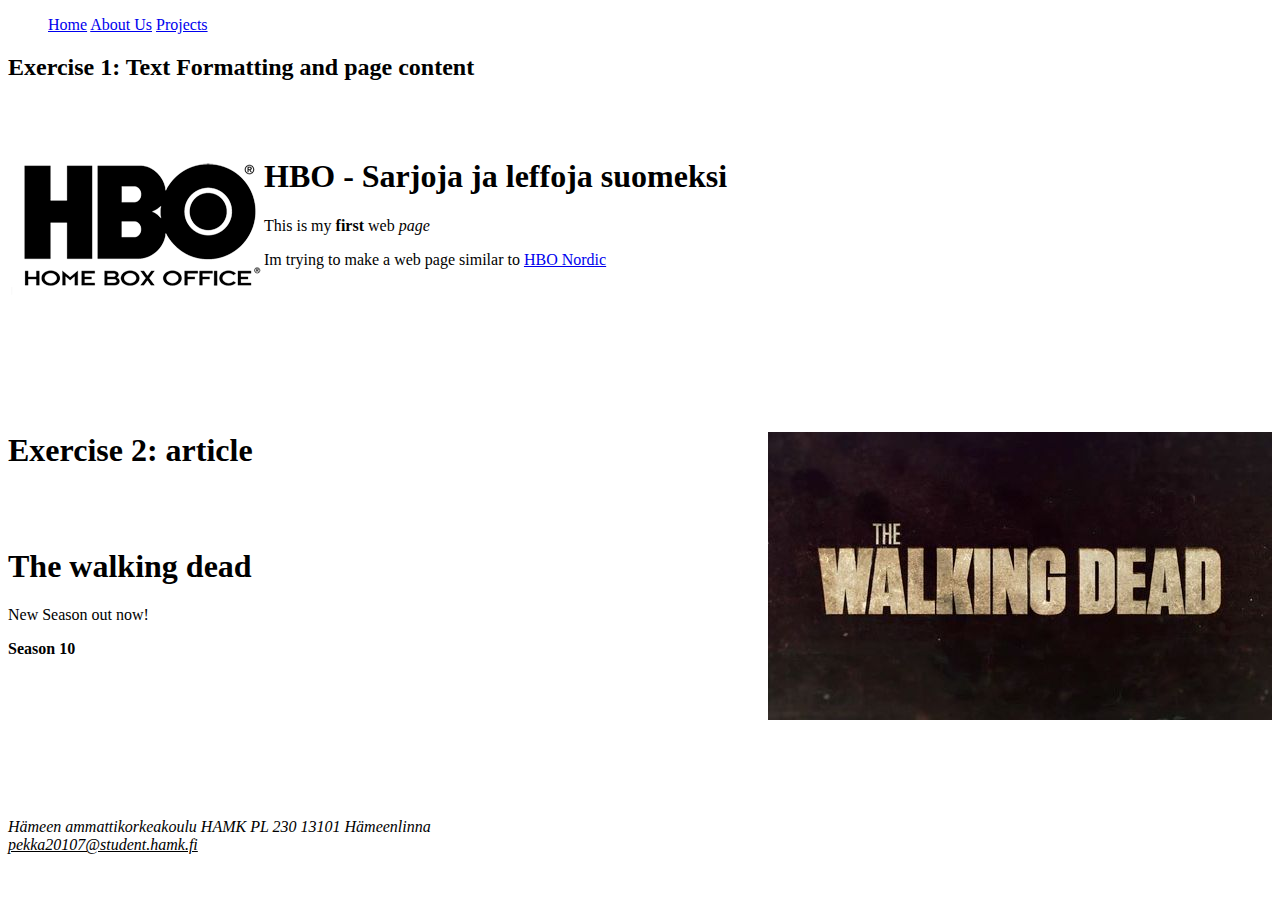
<file: index.html>
<!DOCTYPE html>
<html lang="en">
<head>
    <meta charset="UTF-8">
    <meta name="viewport" content="width=device-width, initial-scale=1.0">
    <title>HBO Nordic - Sarjoja ja leffoja</title>
    <meta name="author" content="Pekka Oinonen">
    <meta name="keywords" content="HBO, sarjoja, ja, leffoja">
</head>
<body>
    <ol>
        <a href="https://pekka20107.github.io/Pekka_Oinonenwww21/index.html">Home</a>
        <a href="https://pekka20107.github.io/Pekka_Oinonenwww21/aboutus.html">About Us</a>
        <a href="https://pekka20107.github.io/Pekka_Oinonenwww21/projects.html">Projects</a>
    </ol>
    <h2>Exercise 1: Text Formatting and page content</h2>
    <img style="float: left;"src="images/HBO.png" alt="HBO Logo">
    <br><br>
    <h1>HBO - Sarjoja ja leffoja suomeksi</h1> 
    
    <p>This is my <b>first</b> web <i>page</i></p>
    <p>Im trying to make a web page similar to <a href="https://fi.hbonordic.com/">HBO Nordic</a></p>
    <br> <br><br><br><br><br><br>
    <article>
        <img src="images/walkingdead.jpg" ALIGN="right">
        <h1>Exercise 2: article</h1> <br><br>
        <h1>The walking dead</h1>
    <p>New Season out now!</p> 
    <p><b>Season 10</b></p>
    </article>
    <address>
        <br><br><br><br><br><br><br><br>   
     Hämeen ammattikorkeakoulu HAMK PL 230 13101 Hämeenlinna <br>
    <u>pekka20107@student.hamk.fi</u>
    </address>
</body>
</html>
</file>
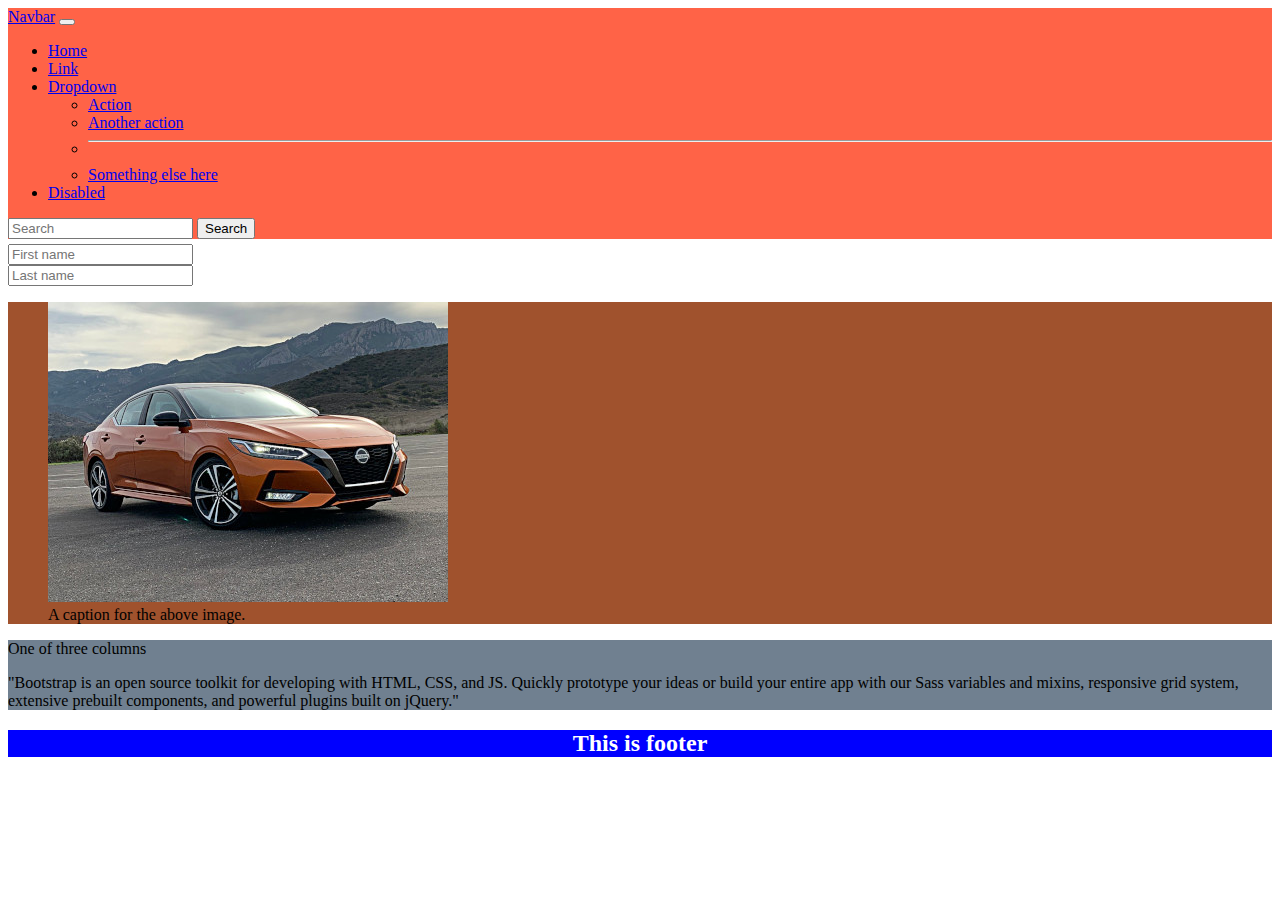
<file: bootstrap.html>
<!DOCTYPE html>
<html lang="en">
<head>
    <meta charset="UTF-8">
    <meta name="viewport" content="width=device-width, initial-scale=1.0">
    <title>My first bootstrap page</title>
    <link href="https://cdn.jsdelivr.net/npm/bootstrap@5.0.0-beta1/dist/css/bootstrap.min.css" rel="stylesheet" integrity="sha384-giJF6kkoqNQ00vy+HMDP7azOuL0xtbfIcaT9wjKHr8RbDVddVHyTfAAsrekwKmP1" crossorigin="anonymous">
</head>
<body>
    <div class="container">
        
       <div class="row" style="margin-bottom: 5px;">
        <nav class="navbar navbar-expand-lg navbar-light" style="background-color: tomato;">
            <div class="container-fluid">
              <a class="navbar-brand" href="#">Navbar</a>
              <button class="navbar-toggler" type="button" data-bs-toggle="collapse" data-bs-target="#navbarSupportedContent" aria-controls="navbarSupportedContent" aria-expanded="false" aria-label="Toggle navigation">
                <span class="navbar-toggler-icon"></span>
              </button>
              <div class="collapse navbar-collapse" id="navbarSupportedContent">
                <ul class="navbar-nav me-auto mb-2 mb-lg-0">
                  <li class="nav-item">
                    <a class="nav-link active" aria-current="page" href="#">Home</a>
                  </li>
                  <li class="nav-item">
                    <a class="nav-link" href="#">Link</a>
                  </li>
                  <li class="nav-item dropdown">
                    <a class="nav-link dropdown-toggle" href="#" id="navbarDropdown" role="button" data-bs-toggle="dropdown" aria-expanded="false">
                      Dropdown
                    </a>
                    <ul class="dropdown-menu" aria-labelledby="navbarDropdown">
                      <li><a class="dropdown-item" href="#">Action</a></li>
                      <li><a class="dropdown-item" href="#">Another action</a></li>
                      <li><hr class="dropdown-divider"></li>
                      <li><a class="dropdown-item" href="#">Something else here</a></li>
                    </ul>
                  </li>
                  <li class="nav-item">
                    <a class="nav-link disabled" href="#" tabindex="-1" aria-disabled="true">Disabled</a>
                  </li>
                </ul>
                <form class="d-flex">
                  <input class="form-control me-2" type="search" placeholder="Search" aria-label="Search">
                  <button class="btn btn-outline-success" type="submit">Search</button>
                </form>
              </div>
            </div>
          </nav> 
       </div>
        <div class="row">
            
            <div class="col">
                <input type="text" class="form-control" placeholder="First name" aria-label="First name">
              </div>
              <div class="col">
                <input type="text" class="form-control" placeholder="Last name" aria-label="Last name">
              </div>
            <div class="col-sm-3" style="background-color: sienna;">
                <figure class="figure">
                    <img src="images/nissan.jpg" class="figure-img img-fluid rounded" alt="...">
                    <figcaption class="figure-caption">A caption for the above image.</figcaption>
                  </figure>
            </div>
            <div class="col-sm-6" style="background-color: slategray;">
              One of three columns
              <p>
                "Bootstrap is an open source toolkit for developing with HTML, CSS, and JS. Quickly prototype your ideas or build your entire app with our Sass variables and mixins, responsive grid system, extensive prebuilt components, and powerful plugins built on jQuery."
              </p>
            </div>
  

</div>
<div class="row" style="background-color: blue;color: white;margin-top: 5px; text-align: center;">
<h2>This is footer</h2>
</div>  

<script src="https://cdn.jsdelivr.net/npm/bootstrap@5.0.0-beta1/dist/js/bootstrap.bundle.min.js" integrity="sha384-ygbV9kiqUc6oa4msXn9868pTtWMgiQaeYH7/t7LECLbyPA2x65Kgf80OJFdroafW" crossorigin="anonymous"></script>

</body>
</html>
</file>
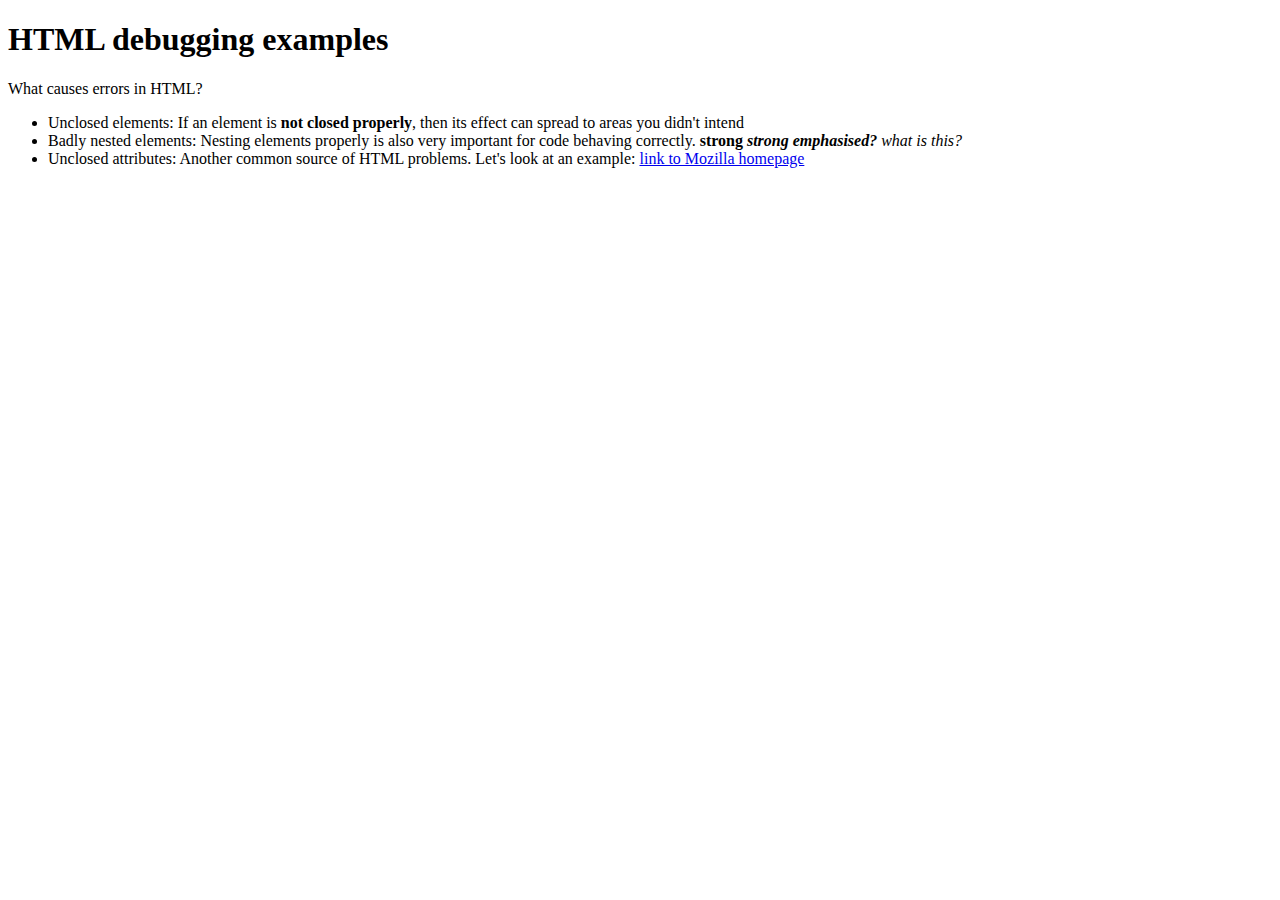
<file: debug.html>
<!DOCTYPE html>
<html>
  <head>
    <meta charset="utf-8">

    <title>HTML debugging examples</title>

    <!--[if lt IE 9]>
      <script src="https://cdnjs.cloudflare.com/ajax/libs/html5shiv/3.7.3/html5shiv.js"></script>
    <![endif]-->
  </head>

  <body>
    <h1>HTML debugging examples</h1>

    <p>What causes errors in HTML?

    <ul>
      <li>Unclosed elements: If an element is <strong>not closed properly</strong>, then its effect can spread to areas you didn't intend</li>

      <li>Badly nested elements: Nesting elements properly is also very important for code behaving correctly. <strong>strong <em>strong emphasised?</strong> what is this?</em>
      </li>
      <li>Unclosed attributes: Another common source of HTML problems. Let's look at an example: <a href="https://www.mozilla.org/">link to Mozilla homepage</a></li>
    </ul>
  </body>
</html>
</file>
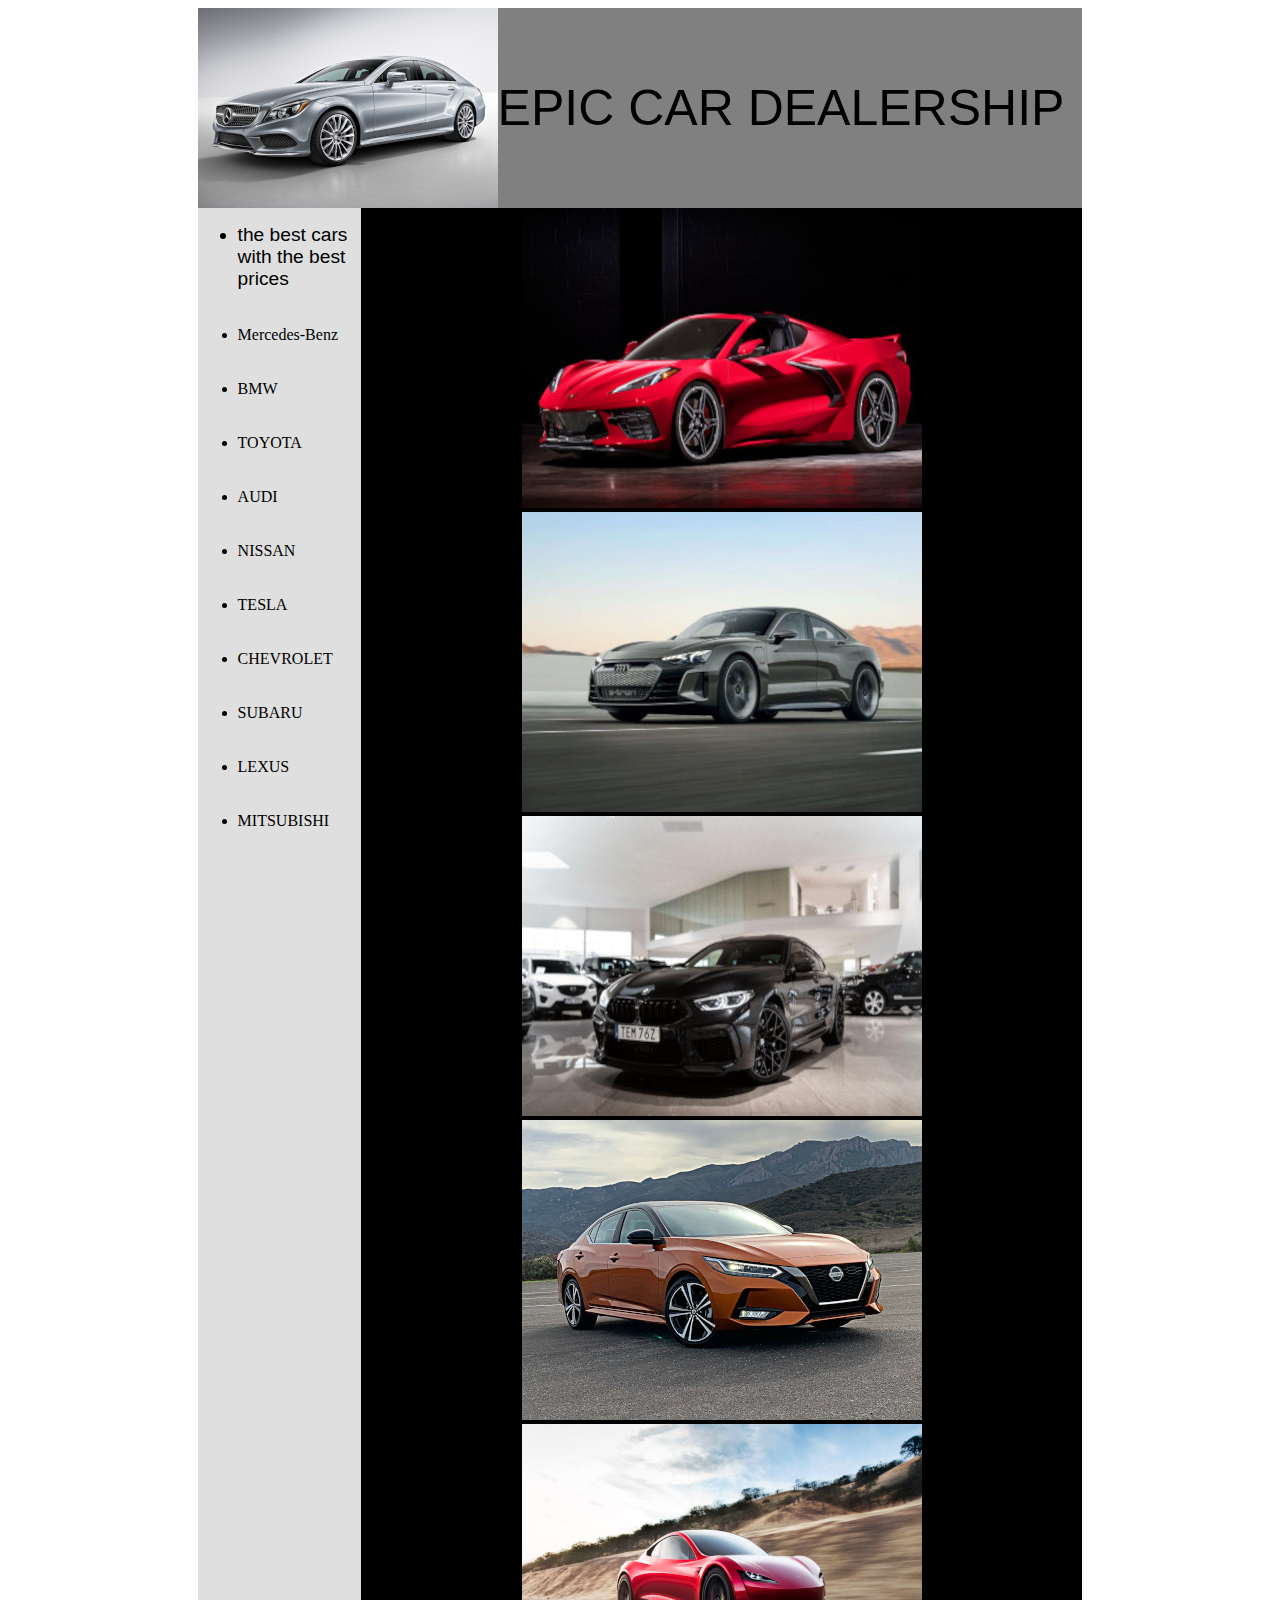
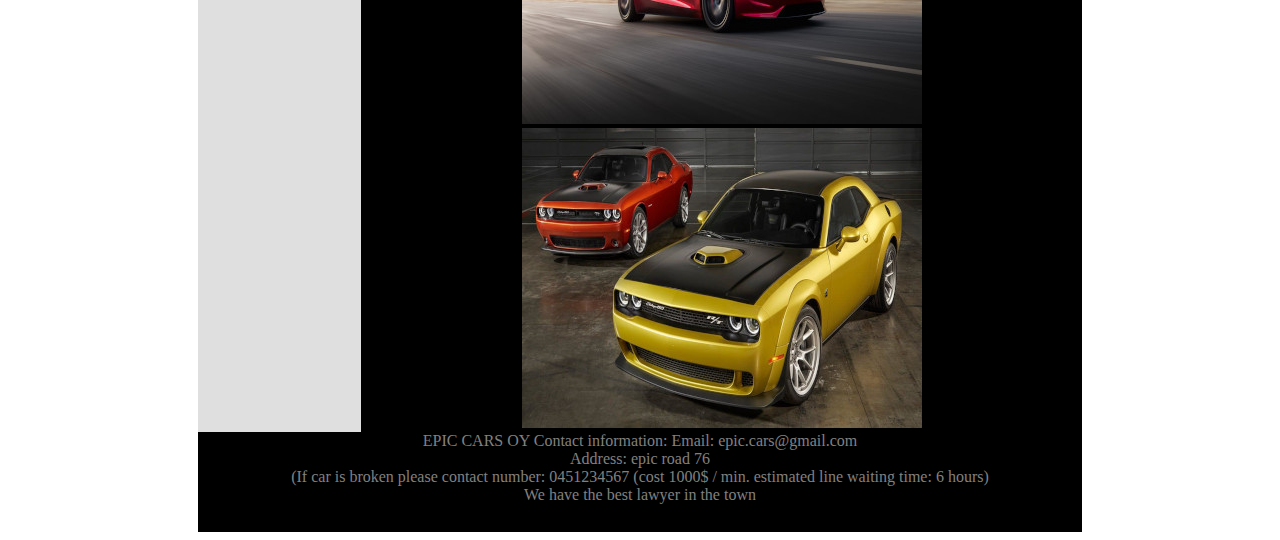
<file: exercise4.html>
<!DOCTYPE html>
<html lang="en">
<head>
    <meta charset="UTF-8">
    <meta name="viewport" content="width=device-width, initial-scale=1.0">
    <link rel="stylesheet" href="css/flexbox.css">
    <title>Exercise 4</title>
    <style>
        .wrapper {
            margin: auto;
            width:70%;
        }
        header {
            align-items: center;
            background-color:gray;
            font-family: Impact, Haettenschweiler, 'Arial Narrow Bold', sans-serif;
            display: flex;
            
        }
    
        content {
            background-color: rgb(0, 0, 0);
            display: flex;
            flex-wrap: wrap;
            justify-content: space-around;

        }
        .topmenu{
            display:flex;
            flex-flow: row wrap;
            justify-content: left;
            background-color: skyblue;

        }
        .header1 {
            display: flex;
            align-items: center;
            justify-content: center;
            font-size: 50px;
        }
        .lihead {
            font-size: larger;
            font-family: Impact, Haettenschweiler, 'Arial Narrow Bold', sans-serif;
        }
        .flexgrowcon {
            display:flex;
            align-items: stretch;
            
        }
        leftbar {
            background-color: snow;
            min-height: 500px;
            width: 545px;
            background-color:rgba(128, 128, 128, 0.253);
        }
        footer {
            background-color: rgb(0, 0, 0);
            color:gray;
            height: 100px;
            text-align: center;
        }
    </style>
</head>
<body>
    <div class="wrapper">
        
        <header>
            
    
        <img class="topmenu" src="images/auto.jpg" alt="Car">
   
            <div class="header1">
               EPIC CAR DEALERSHIP
            </div>
</header>
<div class="flexgrowcon">
<leftbar style="flex-grow: 1;">
    <ul>
    <li class="lihead">the best cars with the best prices</li><br><br>
    <li>Mercedes-Benz</li> <br><br>
    <li>BMW</li>    <br><br>
    <li>TOYOTA</li> <br><br>
    <li>AUDI</li>   <br><br>
    <li>NISSAN</li> <br><br>
    <li>TESLA</li> <br><br>
    <li>CHEVROLET</li> <br><br>
    <li>SUBARU</li> <br><br>
    <li>LEXUS</li> <br><br>
    <li>MITSUBISHI</li> <br><br>

    </ul>
</leftbar>
<content>
    <a href="https://www.chevrolet.com/performance/corvette" target="blank">
        <img src="images/corvette.jpg" alt="corvette">
        </a>
        <a href="https://www.audiusa.com/us/web/en.html" target="blank">
        <img src="images/audi.jpg" alt="Audi">
        </a>
         <a href="https://www.bmwusa.com/vehicles/m-models/m8-gran-coupe/overview.html" target="blank">
         <img src="images/bmw.jpg" alt="BMW">
        </a>
        <a href="https://www.nissanusa.com/vehicles/cars/sentra.html" target="blank">
        <img src="images/nissan.jpg" alt="nissan">
        </a>
        <a href="https://www.tesla.com/fi_FI/roadster" target="blank">
        <img src="images/tesla.jpg" alt="tesla">
        </a>
        <a href="https://aeceurope.com/2020-dodge-challenger/" target="blank">
        <img src="images/challenger.jpg" alt="dodge">
        </a>
</content>

    </div>
<footer>
    EPIC CARS OY Contact information: Email: epic.cars@gmail.com <br>
    Address: epic road 76 <br>
    (If car is broken please contact number: 0451234567 (cost 1000$ / min. estimated line waiting time: 6 hours) <br>
    We have the best lawyer in the town
</footer>
</div>

</body>
</html>
</file>
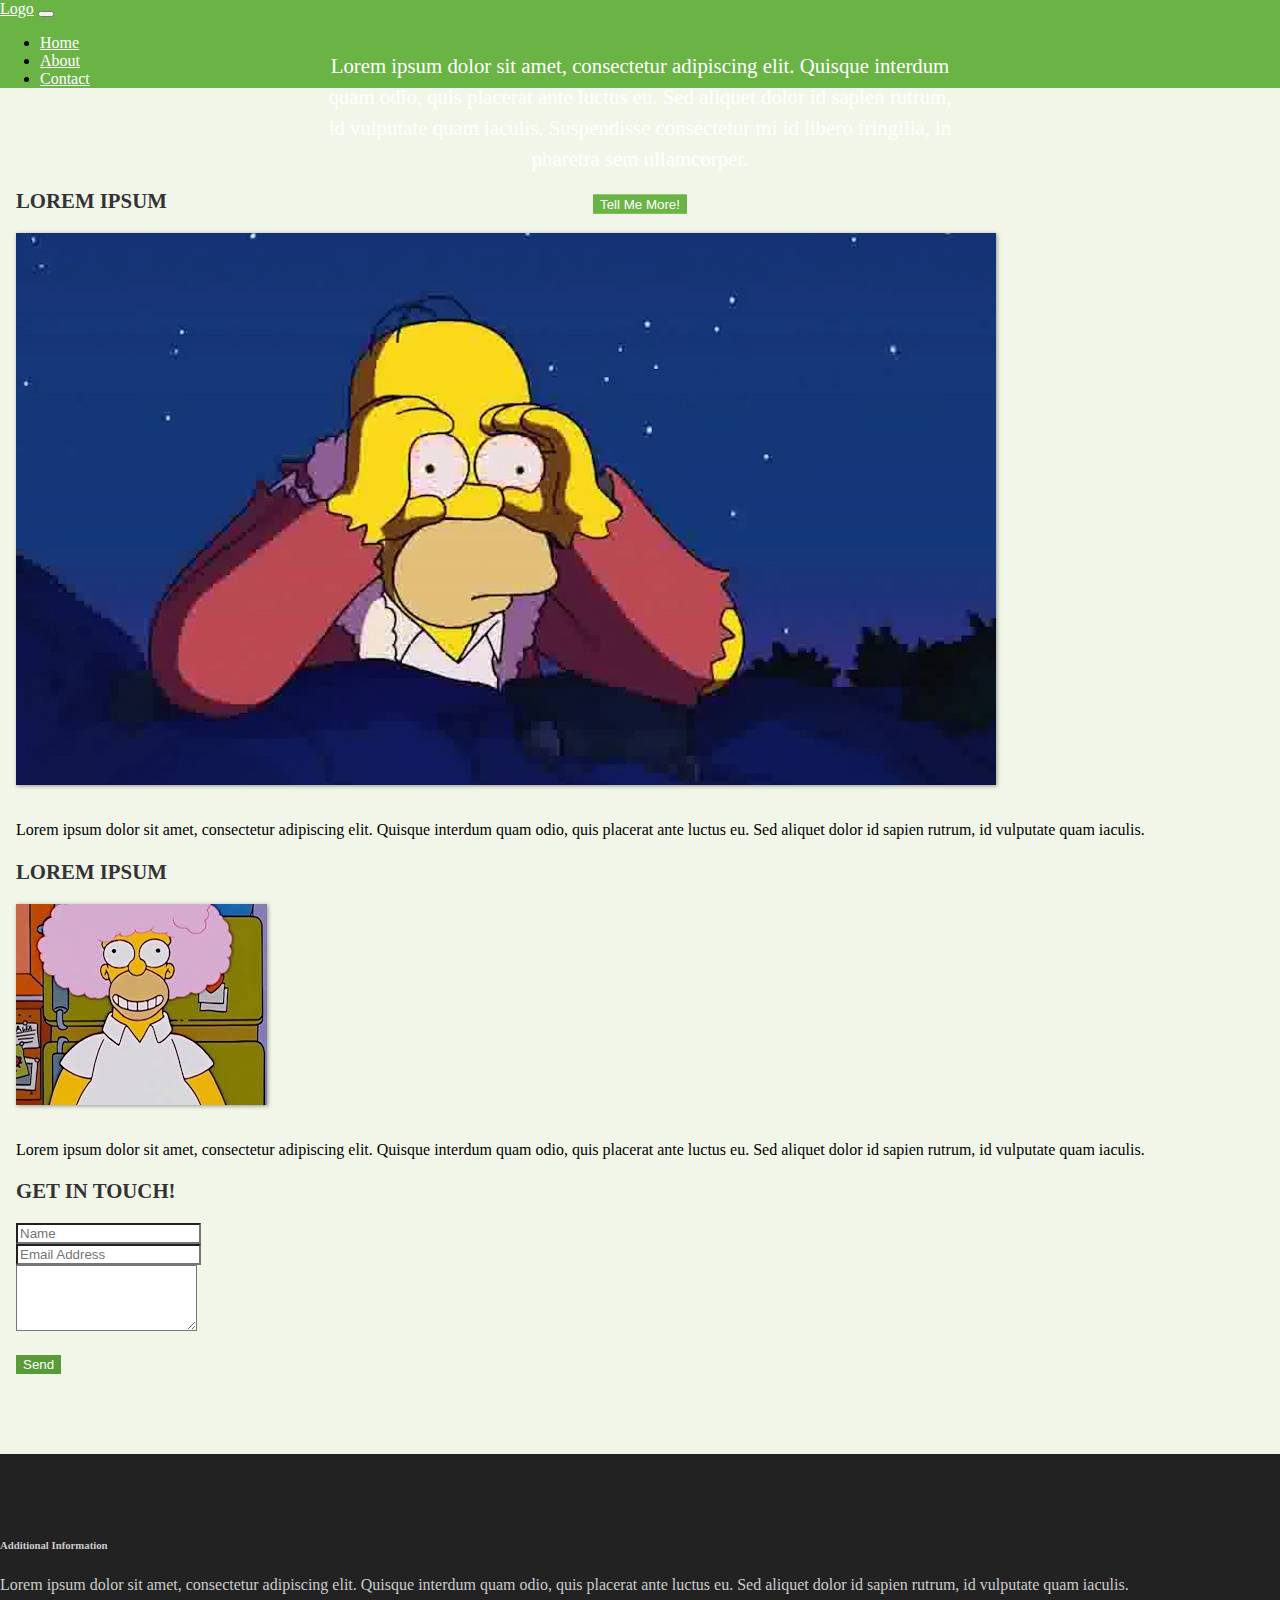
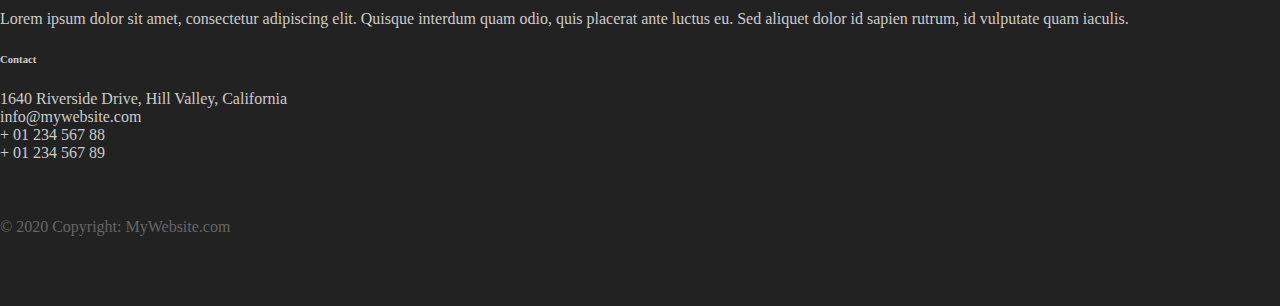
<file: exercise5.html>
<!DOCTYPE html>
<html lang="en">
<head>

  <title>Bootstrap Tutorial Sample Page</title>
  <meta charset="utf-8">
  <meta name="viewport" content="width=device-width, initial-scale=1">
  <link rel="stylesheet" href="css/style5.css">
  <link rel="stylesheet" href="https://stackpath.bootstrapcdn.com/bootstrap/4.1.3/css/bootstrap.min.css" integrity="sha384-MCw98/SFnGE8fJT3GXwEOngsV7Zt27NXFoaoApmYm81iuXoPkFOJwJ8ERdknLPMO" crossorigin="anonymous">
</head>
<body>
    <nav class="navbar navbar-expand-md">  
        <a class="navbar-brand" href="#">Logo</a>
        <button class="navbar-toggler navbar-dark" type="button" data-toggle="collapse" data-target="#main-navigation">
          <span class="navbar-toggler-icon"></span>
        </button>
        <div class="collapse navbar-collapse" id="main-navigation">
          <ul class="navbar-nav">
            <li class="nav-item">
              <a class="nav-link" href="#">Home</a>
            </li>
            <li class="nav-item">
              <a class="nav-link" href="#">About</a>
            </li>
            <li class="nav-item">
              <a class="nav-link" href="#">Contact</a>
            </li>
          </ul>
        </div>
      </nav>
      <header class="page-header header container-fluid">
        <div class="overlay">
            <div class="description">
                <h1>Welcome to the Landing Page!</h1>
                <p>Lorem ipsum dolor sit amet, consectetur adipiscing elit. Quisque interdum quam odio, quis placerat ante luctus eu. Sed aliquet dolor id sapien rutrum, id vulputate quam iaculis. Suspendisse consectetur mi id libero fringilla, in pharetra sem ullamcorper.</p>
                <button class="btn btn-outline-secondary btn-lg">Tell Me More!</button>
                
            </div>
        </div>
        
    </header>
    <div class="container features">
        <div class="row">
          <div class="col-lg-4 col-md-4 col-sm-12">
            <h3 class="feature-title">Lorem ipsum</h3>
            <img src="images/column-1.jpg" alt="Homer1" class="img-fluid">
            <p>Lorem ipsum dolor sit amet, consectetur adipiscing elit. Quisque interdum quam odio, quis placerat ante luctus eu. Sed aliquet dolor id sapien rutrum, id vulputate quam iaculis.</p>
          </div>
          <div class="col-lg-4 col-md-4 col-sm-12">
            <h3 class="feature-title">Lorem ipsum</h3>
            <img src="images/column-2.jpg" alt="Homer2" class="img-fluid">
            <p>Lorem ipsum dolor sit amet, consectetur adipiscing elit. Quisque interdum quam odio, quis placerat ante luctus eu. Sed aliquet dolor id sapien rutrum, id vulputate quam iaculis.</p>
          </div>
          <div class="col-lg-4 col-md-4 col-sm-12">        
            <h3 class="feature-title">Get in Touch!</h3>
            <div class="form-group">
              <input type="text" class="form-control" placeholder="Name" name="asd">
            </div>
            <div class="form-group">
              <input type="email" class="form-control" placeholder="Email Address" name="email">
            </div>
            <div class="form-group">
              <textarea class="form-control" rows="4"></textarea>
            </div>
            <input type="submit" class="btn btn-secondary btn-block" value="Send" name="asd">  
        </div>
        </div> 
      </div>
      <footer class="page-footer">
        <div class="container">
          <div class="row">
            <div class="col-lg-8 col-md-8 col-sm-12">
            <h6 class="text-uppercase font-weight-bold">Additional Information</h6>
            <p>Lorem ipsum dolor sit amet, consectetur adipiscing elit. Quisque interdum quam odio, quis placerat ante luctus eu. Sed aliquet dolor id sapien rutrum, id vulputate quam iaculis.</p>
            <p>Lorem ipsum dolor sit amet, consectetur adipiscing elit. Quisque interdum quam odio, quis placerat ante luctus eu. Sed aliquet dolor id sapien rutrum, id vulputate quam iaculis.</p>
          </div>
          <div class="col-lg-4 col-md-4 col-sm-12">
            <h6 class="text-uppercase font-weight-bold">Contact</h6>
            <p>1640 Riverside Drive, Hill Valley, California
            <br/>info@mywebsite.com
            <br/>+ 01 234 567 88
            <br/>+ 01 234 567 89</p>
          </div>
        </div>
        </div>
        <div class="footer-copyright text-center">© 2020 Copyright: MyWebsite.com</div>
      </footer>


<script
 src="https://code.jquery.com/jquery-3.5.1.js"
integrity="sha256-QWo7LDvxbWT2tbbQ97B53yJnYU3WhH/C8ycbRAkjPDc="
 crossorigin="anonymous"></script>
 <script src="https://stackpath.bootstrapcdn.com/bootstrap/4.1.3/js/bootstrap.min.js" integrity="sha384-ChfqqxuZUCnJSK3+MXmPNIyE6ZbWh2IMqE241rYiqJxyMiZ6OW/JmZQ5stwEULTy" crossorigin="anonymous"></script>    
 <script src="js/main.js"></script>
</body>
</html>
</file>
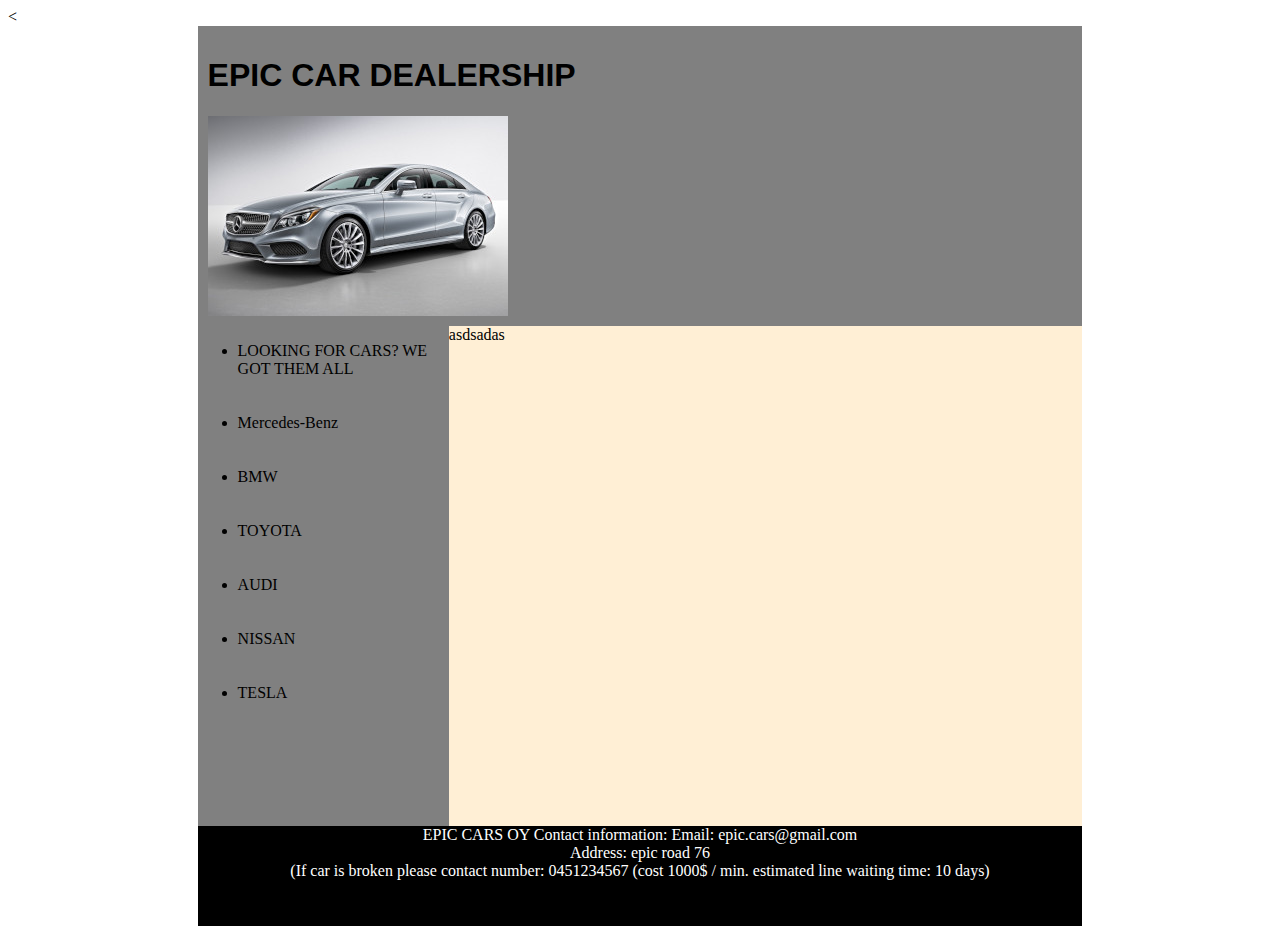
<file: flexbox.html>
<<!DOCTYPE html>
<html lang="en">
<head>
    <meta charset="UTF-8">
    <meta name="viewport" content="width=device-width, initial-scale=1.0">
    <title>Exercise 4</title>
    <style>
        .wrapper {
            margin: auto;
            width:70%;
            
        }
        header {
            padding: 10px;
            background-color:gray;
            font-family: Impact, Haettenschweiler, 'Arial Narrow Bold', sans-serif;

        }
        .header {
            align-items: center;
            justify-content: center;
        }
        content {
            background-color: papayawhip;
        }
        .topmenu{
            display:flex;
            flex-flow: row wrap;
            justify-content: flex-start;
            margin:0; 
            background-color: skyblue;
        }
        .flexgrowcon {
            display:flex;
            align-items: stretch;
            
        }
        leftbar {
            background-color: snow;
            min-height: 500px;
            width: 155px;
            background-color:gray;
        }
        footer {
            background-color: black;
            color:white;
            height: 100px;
            text-align: center;
        }
    </style>
</head>
<body>
    <div class="wrapper">
        
        <header>
            <h1 class="header">
               EPIC CAR DEALERSHIP
            </h1>
    <ul class="topmenu"></ul>
        <img class="topmenu" src="images/auto.jpg" alt="Car">
    </ul>
</header>
<div class="flexgrowcon">
<leftbar style="flex-grow: 1;">
    <ul>
    <li>LOOKING FOR CARS? WE GOT THEM ALL</li><br><br>
    <li>Mercedes-Benz</li> <br><br>
    <li>BMW</li>    <br><br>
    <li>TOYOTA</li> <br><br>
    <li>AUDI</li>   <br><br>
    <li>NISSAN</li> <br><br>
    <li>TESLA</li> <br><br>

    </ul>
</leftbar>
<content style="flex-grow: 6;">
    asdsadas
</content>

    </div>
<footer>
    EPIC CARS OY Contact information: Email: epic.cars@gmail.com <br>
    Address: epic road 76 <br>
    (If car is broken please contact number: 0451234567 (cost 1000$ / min. estimated line waiting time: 10 days)
</footer>
</div>

</body>
</html>
</file>
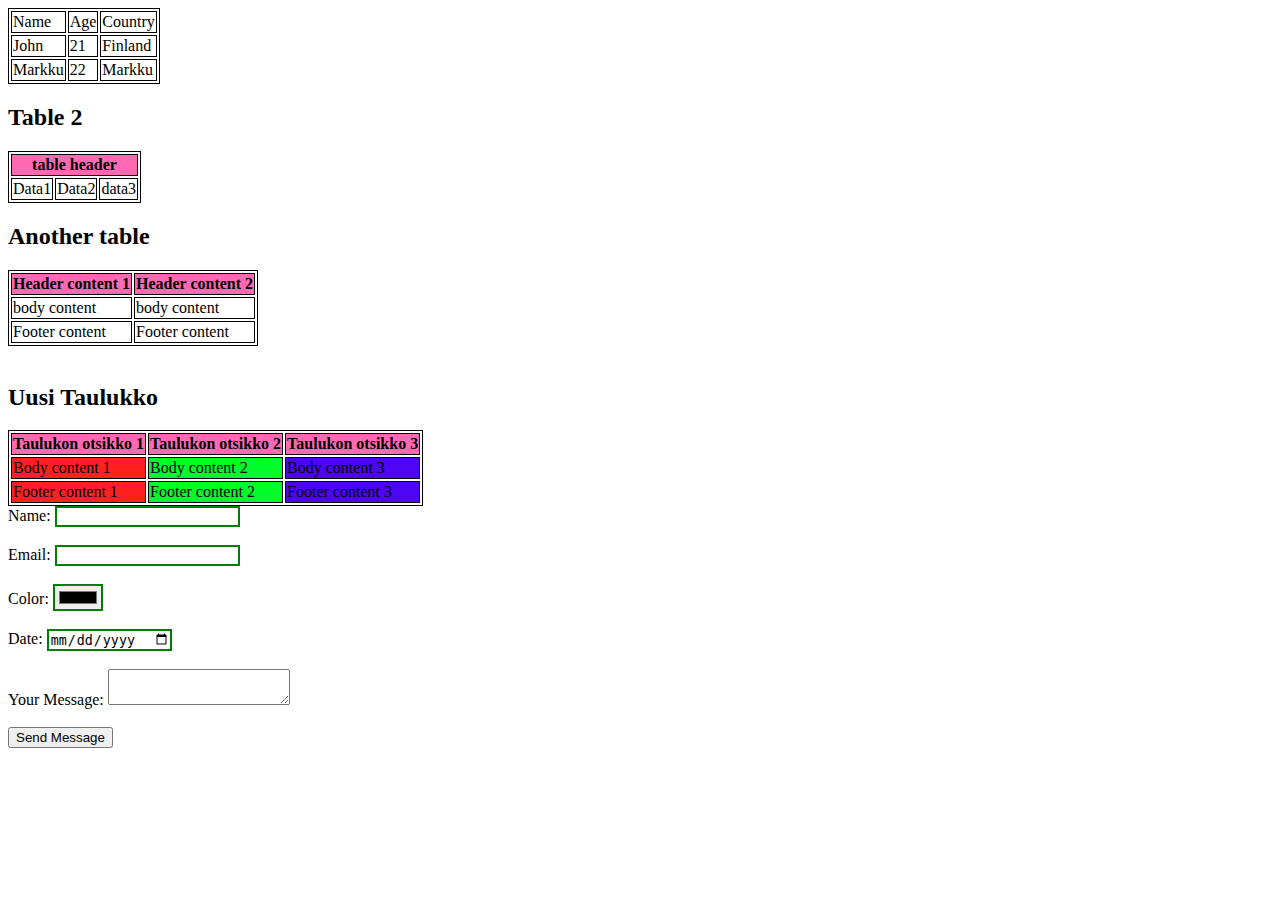
<file: table_form.html>
<!DOCTYPE html>
<html lang="en">
<head>
    <meta charset="UTF-8">
    <meta name="viewport" content="width=device-width, initial-scale=1.0">
    <title>Table & Forms</title>
    <style>
    table, tr, td{
        border: black 1px solid;
    }
    th {
border: black 1px solid;
background-color: hotpink;
    }
    input:invalid {
        border: 2px dashed red;
    } 
    input:invalid:required {
        background-color: crimson;
    }

    input:valid {
        border: 2px solid green;
    }
    
  
    </style>
</head>
<body>
    <table>
        <tr>
            <td>Name</td> <td>Age</td> <td>Country</td>
        </tr>
        <tr>
            <td>John</td> <td>21</td> <td>Finland</td>
        </tr>
        <tr>
            <td>Markku</td> <td>22</td> <td>Markku</td>
        </tr>
        
    </table>
    <h2>Table 2</h2>
    <table>
        <thead>
           <tr>
               <th colspan="3">table header</th>
           </tr>
           <tbody>
               <tr><td>Data1</td> <td>Data2</td> <td>data3</td></tr>
           </tbody>
        </thead>
    </table>
    <h2>Another table</h2>
    <table>
        <thead>
            <tr>
                <th>Header content 1</th>
                <th>Header content 2</th>
            </tr>
        </thead>
        <tbody>
            <tr>
                <td>body content</td>
                <td>body content</td>
            </tr>
        </tbody>
        <tfoot>
            <tr>
                <td>Footer content</td>
                <td>Footer content</td>
            </tr>
        </tfoot>
    </table> <br>
    <h2>Uusi Taulukko</h2>
    <table>
        <thead>
            <tr>
                <th>Taulukon otsikko 1</th>
                <th>Taulukon otsikko 2</th>
                <th>Taulukon otsikko 3</th>
            </tr>
        </thead>
        <colgroup>
            <col style="background-color: rgb(255, 32, 32);">
            </colgroup>
        <tbody>
            <tr>
                <td>Body content 1</td>
                <td>Body content 2</td>
                <td>Body content 3</td>
            </tr>
        </tbody>
        <colgroup>
            <col style="background-color: rgb(0, 250, 42);">
            </colgroup>
        <tfoot>
            <tr>
                <td>Footer content 1</td>
                <td>Footer content 2</td>
                <td>Footer content 3</td>
            </tr>
            <colgroup>
                <col style="background-color: rgb(77, 6, 243);">
                </colgroup>
        </tfoot>
    </table>
    <form action="/action.php" method="GET">
    Name: <input type="text" name="fname"> <br><br>
    Email: <input type="email" name="emailid"><br><br>
    Color: <input type="color" name="color"><br><br>
    Date: <input type="date" name="date"><br><br>
    Your Message: <textarea name="message"></textarea><br><br>
    <button type="submit">Send Message</button>
    
    </form>
</body>
</html>
</file>
<file: css/flexbox.css>

</file>
<file: css/style5.css>
body {
    padding: 0;
    margin: 0;
    background: #f2f6e9;
  }
  /*--- navigation bar ---*/
  .navbar {
    background:#6ab446;
  }
  .nav-link,
  .navbar-brand {
    color: #fff;
    cursor: pointer;
  }
  .nav-link {
    margin-right: 1em !important;
  }
  .nav-link:hover {
    color: #000;
  }
  .navbar-collapse {
    justify-content: flex-end;
  }
  /*--- asettaa tasuatakuvan sivulle ja tekee siitä koko sivun kokoisen ---*/
  .header {
    background-image: url(images/headerpic.jpg);
    background-size: cover;
    background-position: center;
    position: relative;
  }
  /*---  Asettaa tumman filtterin tasutakuvan päälle ---*/
  .overlay {
    position: absolute;
    min-height: 100%;
    min-width: 100%;
    left: 0;
    top: 0;
    background: rgba(0, 0, 0, 0.6);
  }
/*--- säätää sivun descriptionin paikan ---*/
  .description {
    left: 50%;
    position: absolute;
    top: 45%;
    transform: translate(-50%, -55%);
    text-align: center;
  }
  
  .description h1 {
    color: #6ab446;
  }
  
  .description p {
    color: #fff;
    font-size: 1.3rem;
    line-height: 1.5;
  }
  /*--- säätää painikkeen ulkoasua ---*/
  .description button {
    border:1px solid #6ab446;
    background:#6ab446;
    border-radius: 0;
    color:#fff;
  }
  .description button:hover {
    border:1px solid #fff;
    background:#fff;
    color:#000;
  }
/*--- säätää footerin kuville ja kuvatekstit ---*/
  .features {
    margin: 4em auto;
    padding: 1em;
    position: relative;
  }
  .feature-title {
    color: #333;
    font-size: 1.3rem;
    font-weight: 700;
    margin-bottom: 20px;
    text-transform: uppercase;
  }
  .features img {
    -webkit-box-shadow: 1px 1px 4px rgba(0, 0, 0, 0.4);
    -moz-box-shadow: 1px 1px 4px rgba(0, 0, 0, 0.4);
    box-shadow: 1px 1px 4px rgba(0, 0, 0, 0.4);
    margin-bottom: 16px;
  }
  /*--- säätää tyylin contact formille ---*/
  .features .form-control,
.features input {
    border-radius: 0;
}
.features .btn {
  background-color: #589b37;
  border: 1px solid #589b37;
  color: #fff;
  margin-top: 20px;
}
.features .btn:hover {
  background-color: #333;
  border: 1px solid #333;
}
/*--- säätää tyylin footerille ---*/
.page-footer {
    background-color: #222;
    color: #ccc;
    padding: 60px 0 30px;
  }
  
  .footer-copyright {
    color: #666;
    padding: 40px 0;
  }
/*--- säätää sivun asettumaan paremmin puhelimella ---*/
  @media (max-width: 575.98px) {

    .description {
      left: 0;
      padding: 0 15px;
      position: absolute;
      top: 10%;
      transform: none;
      text-align: center;
    }
    
    .description h1 {
      font-size: 2em;
    }
    
    .description p {
      font-size: 1.2rem;
    }
    
    .features {
      margin: 0;
    }
  
  }
</file>
